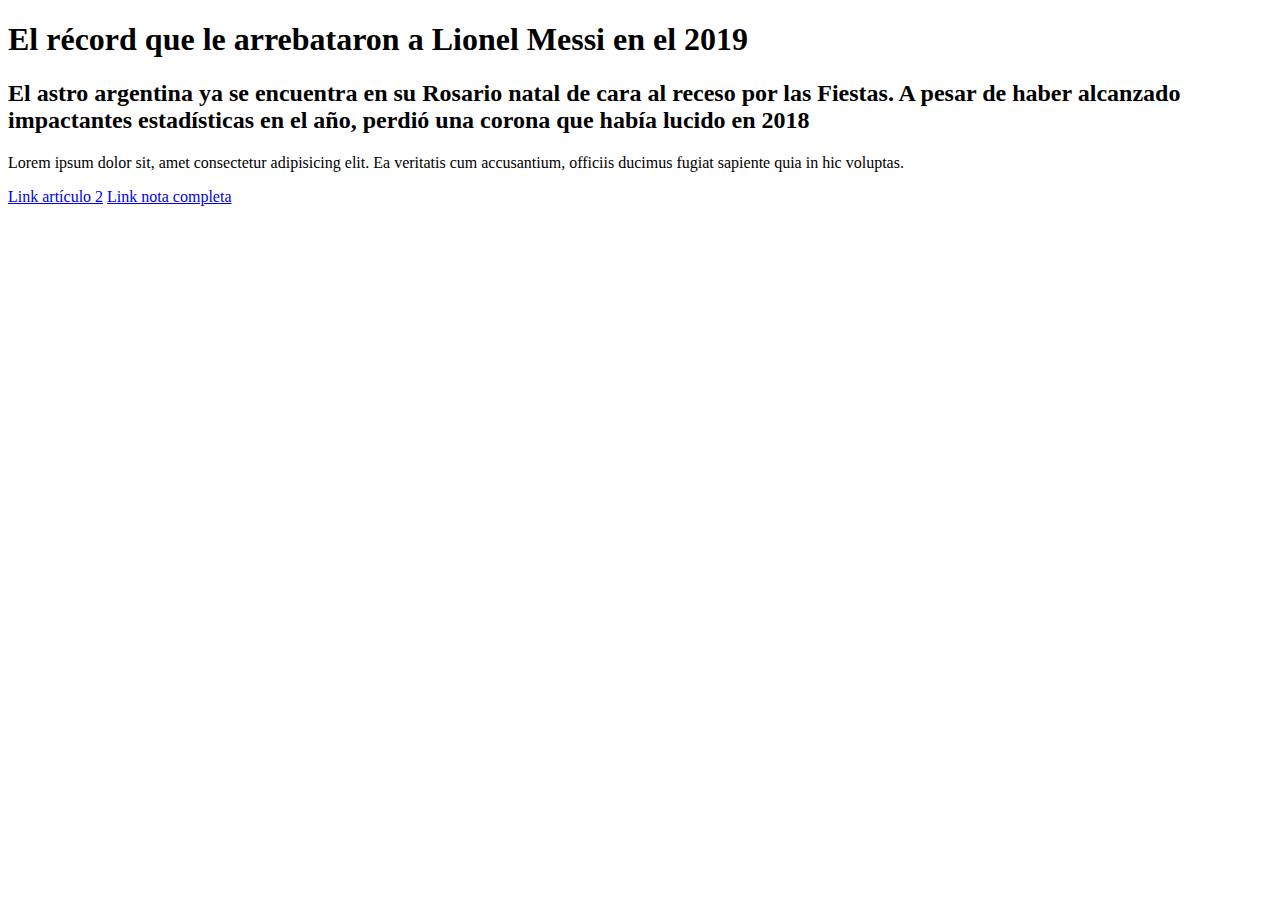
<file: Tarea 1/index.html>
<!DOCTYPE html>
<html lang="es">
<head>
  <meta charset="UTF-8">
  <meta http-equiv="X-UA-Compatible" content="IE=edge">
  <meta name="viewport" content="width=device-width, initial-scale=1.0">
  <title>Document</title>
</head>
<body>
    <h1>El récord que le arrebataron a Lionel Messi en el 2019</h1>
    <h2>El astro argentina ya se encuentra en su Rosario natal de cara al receso por las Fiestas. A pesar de haber alcanzado impactantes estadísticas en el año, perdió una corona que había lucido en 2018</h2>

    <p>Lorem ipsum dolor sit, amet consectetur adipisicing elit. Ea veritatis cum accusantium, officiis ducimus fugiat sapiente quia in hic voluptas.</p>

    <a href="articulo.html">Link artículo 2</a>
    <a href="https://www.infobae.com/america/deportes/2019/12/22/el-record-que-le-arrebataron-a-lionel-messi-en-el-2019/">Link nota completa</a> 


</body>

</html>
</file>
